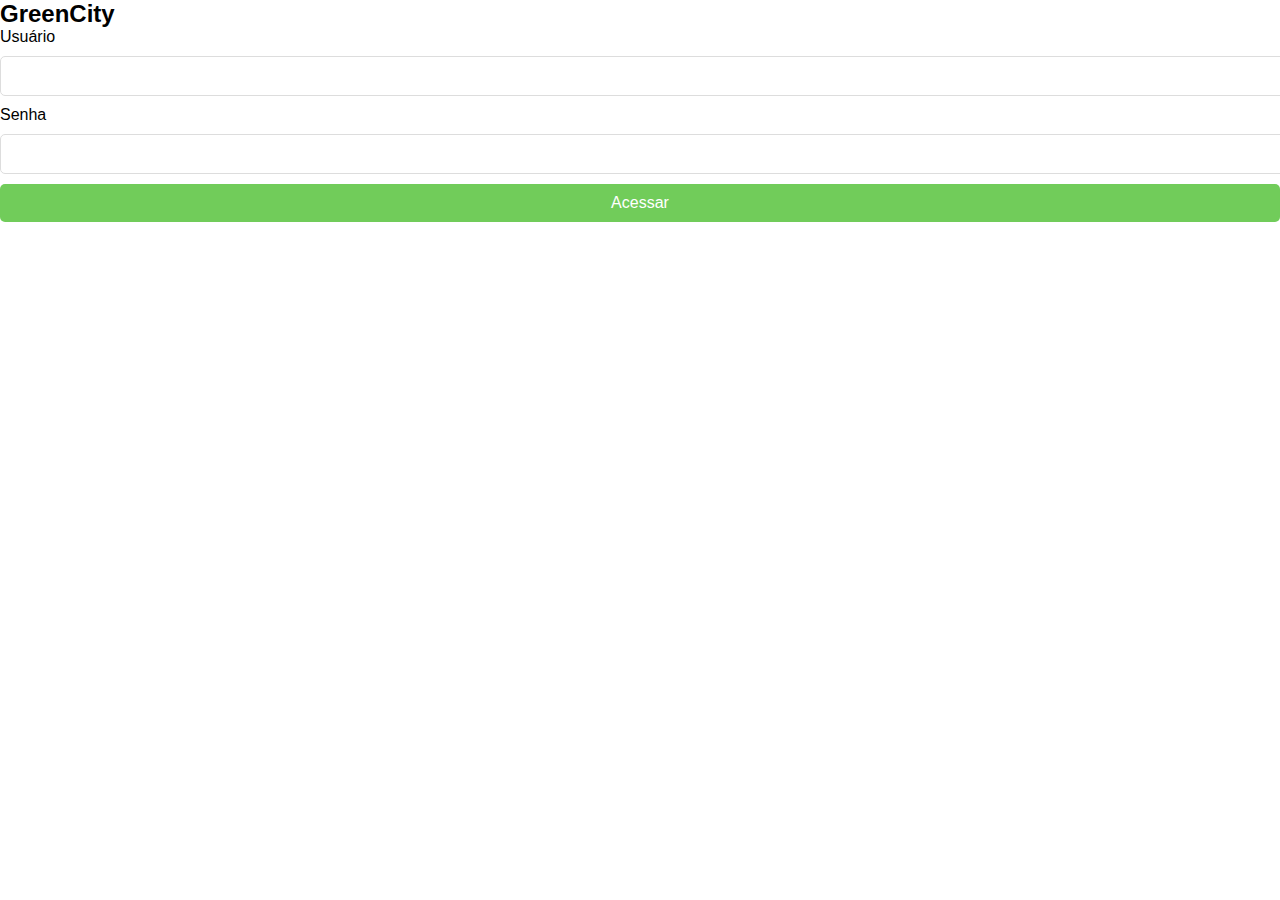
<file: login/index.html>
<!DOCTYPE html>
<html lang="en">
<head>
  <meta charset="UTF-8">
  <meta name="viewport" content="width=device-width, initial-scale=1.0">
  <title>GreenCity</title>
  <link rel="stylesheet" href="style.css">
  <link rel="stylesheet" href="reset.css">
  <link rel="preconnect" href="https://fonts.googleapis.com">
  <link rel="preconnect" href="https://fonts.gstatic.com" crossorigin>
  <link href="https://fonts.googleapis.com/css2?family=Roboto:ital,wght@0,100;0,300;0,400;0,500;0,700;0,900;1,100;1,300;1,400;1,500;1,700;1,900&display=swap" rel="stylesheet">
</head>
<body class="comic-neue-regular">
  <div class="login-container">
    <form class="login-form">
      <h2>GreenCity</h2>
      <label for="username">Usuário</label>
      <input type="text" id="username" name="username" required>
      <label for="password">Senha</label>
      <input type="password" id="password" name="password" required>
      <button type="submit">Acessar</button>
    </form>
  </div>
</body>
</html>
</file>
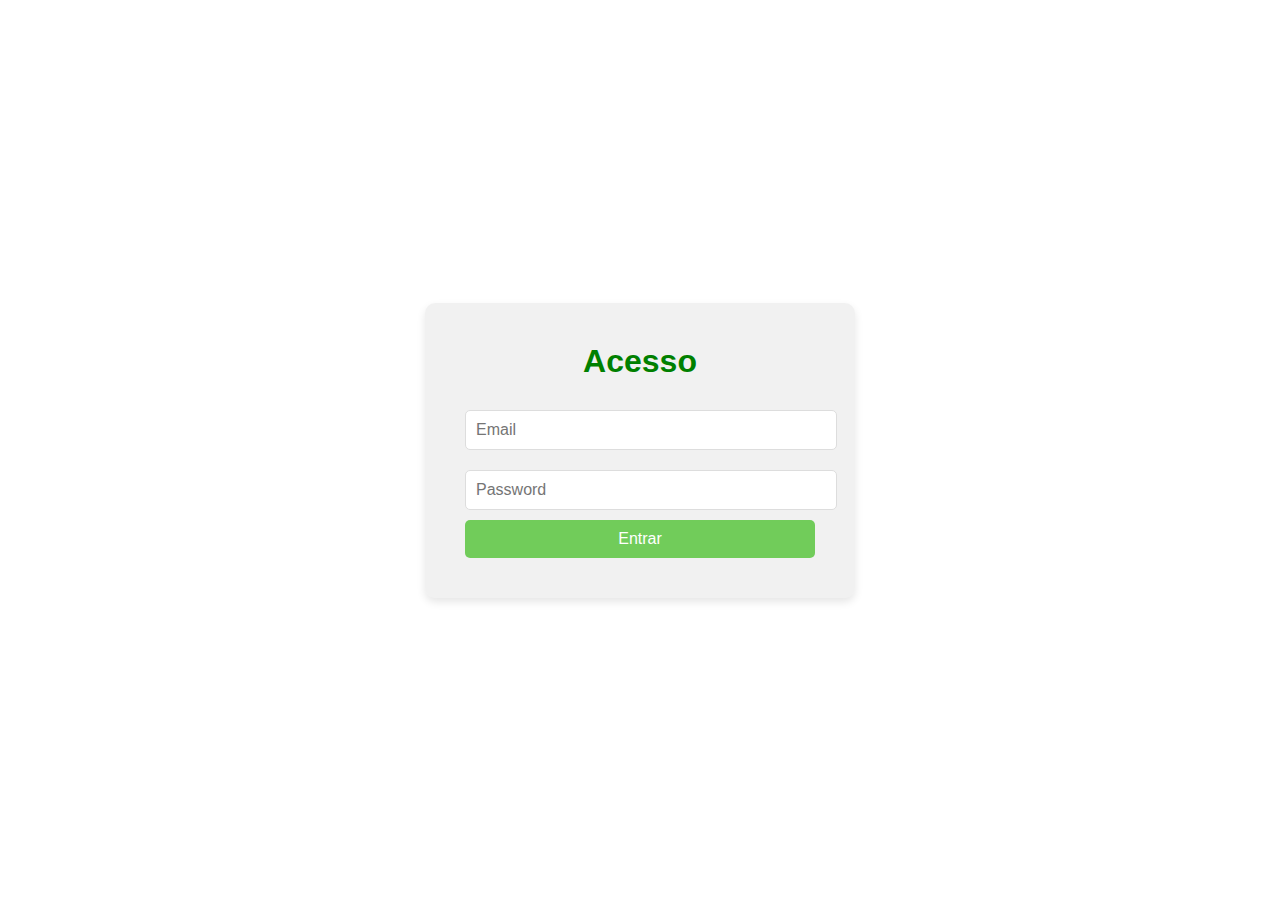
<file: login/login.html>
<!DOCTYPE html>
<html lang="en">
<head>
    <meta charset="UTF-8">
    <meta name="viewport" content="width=device-width, initial-scale=1.0">
    <link rel="stylesheet" href="reset.css">
    <link rel="stylesheet" href="style.css">
    <title>Login - Green Trail</title>
</head>
<body>
<div class='maindiv'>
    <div class="logindiv">
    <h1>Acesso</h1>
        <form>
            <Input type="email" placeholder="Email" required/>
            <Input type="password" placeholder="Password" required/>
            <Button type="submit">Entrar</Button>
        </form>
    </div>
</div>
</body>
</html>
</file>
<file: login/style.css>
button {
    width: 100%;
    padding: 10px;
    background-color: rgb(113, 204, 90);
    color: white;
    border: none;
    border-radius: 5px;
    font-size: 16px;
    cursor: pointer;
}

input {
    width: 100%;
    padding: 10px;
    margin: 10px 0;
    border: 1px solid #ddd;
    border-radius: 5px;
    font-size: 16px;
}

h1 {
    margin-bottom: 20px;
    color: green;
}

.maindiv {
    display: flex;
    justify-content: center;
    align-items: center;
    height: 100vh;
    background-color: white;
}

.logindiv {
    width: 350px;
    padding: 40px;
    background-color: rgba(0, 0, 0, 0.055);
    box-shadow: 0 4px 8px rgba(0,0,0,0.1);
    border-radius: 10px;
    text-align: center;
}
</file>
